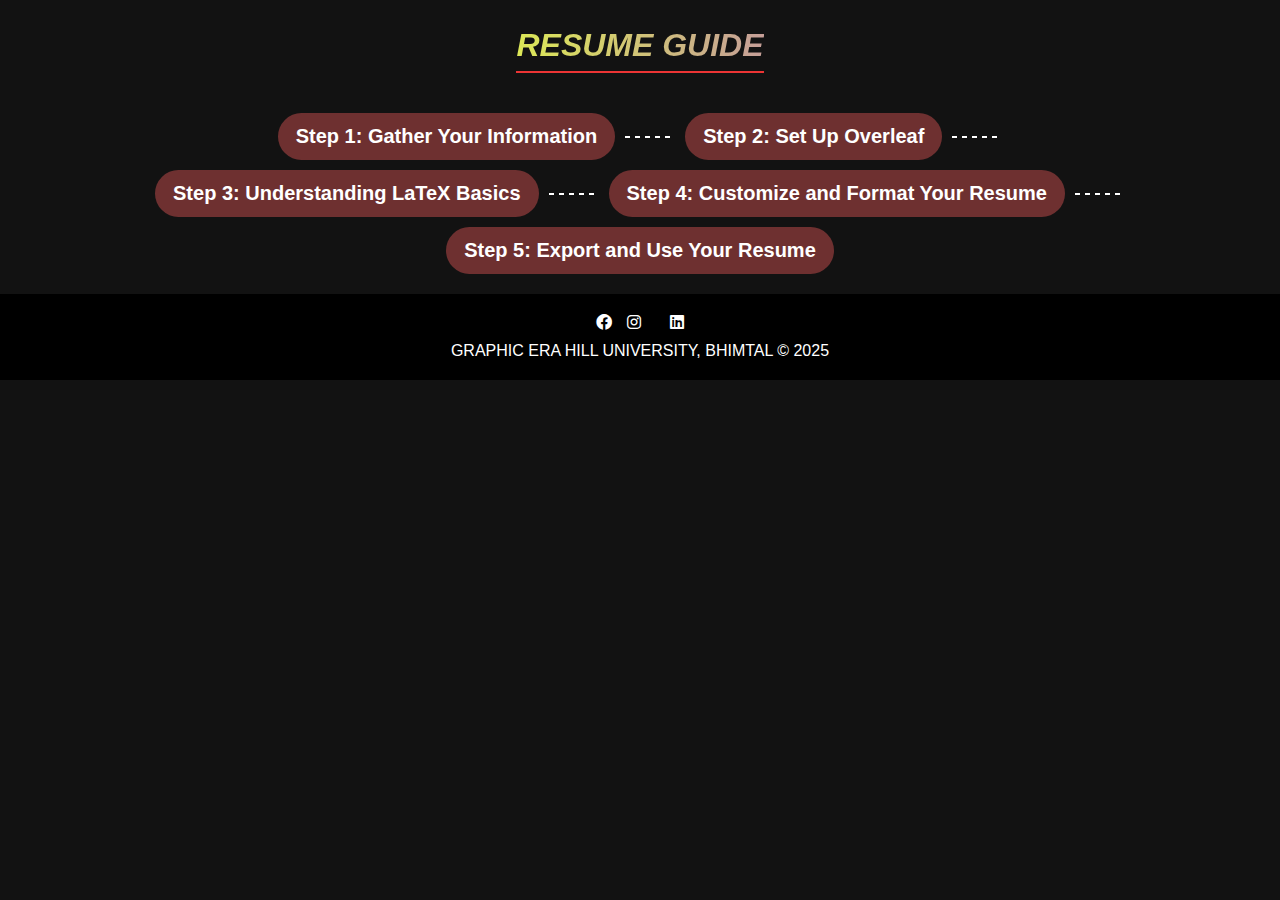
<file: resume_guide.html>
<!DOCTYPE html>
<html lang="en">
<head>
    <meta charset="UTF-8">
    <meta name="viewport" content="width=device-width, initial-scale=1.0">
    <title>Resume Guide</title>
    <link rel="stylesheet" href="resume_guide.css">
    <link rel="stylesheet" href="https://cdnjs.cloudflare.com/ajax/libs/font-awesome/6.0.0-beta3/css/all.min.css">
</head>
<body>
    
        <div class="tag">
            <p>RESUME GUIDE</p>
        </div>
        <div class="roadmap-container">
            <div class="roadmap">
                <div class="step"><button onclick="showStep1()">Step 1: Gather Your Information</button></div>
                <div class="dotted-line"></div>
                <div class="step"><button onclick="showStep2()">Step 2: Set Up Overleaf</button></div>
                <div class="dotted-line"></div>
                <div class="step"><button onclick="showStep3()">Step 3: Understanding LaTeX Basics</button></div>
                <div class="dotted-line"></div>
                <div class="step"><button onclick="showStep4()">Step 4: Customize and Format Your Resume</button></div>
                <div class="dotted-line"></div>
                <div class="step"><button onclick="showStep5()">Step 5: Export and Use Your Resume</button></div>
            </div>
        </div>

        <div class="step1_content">
            <section class="resources">
                <h2>Step 1: Gather Your Information</h2>
                <p>Before you start, prepare details for the following sections:</p>
                <h3>Personal Information</h3>
                <ul>
                    <li>Full Name</li>
                    <li>Email (Use a professional one)</li>
                    <li>Phone Number</li>
                    <li>LinkedIn, GitHub, Portfolio (Ensure all links are working)</li>
                </ul>
                <h3>Education</h3>
                <ul>
                    <li>Degree, University, Graduation Year</li>
                    <li>Relevant coursework (if applicable)</li>
                </ul>
                <h3>Work Experience</h3>
                <ul>
                    <li>Internships, part-time jobs, research experience</li>
                    <li>Company name, position, duration</li>
                    <li>Key achievements (Use action verbs and quantify impact)</li>
                </ul>
                <h3>Projects</h3>
                <ul>
                    <li>Project name, technologies used</li>
                    <li>Key contributions (Explain what you did clearly)</li>
                </ul>
                <h3>Skills</h3>
                <ul>
                    <li>Programming languages, frameworks, tools</li>
                    <li>Soft skills (only if relevant)</li>
                </ul>
                <h3>Certifications & Awards (Optional)</h3>
                <ul>
                    <li>Relevant online courses, hackathons, competitions</li>
                </ul>
                <h3>Extracurricular Activities (Optional)</h3>
                <ul>
                    <li>Leadership roles, volunteering, clubs</li>
                </ul>
            </section>
        </div>

        <div class="step2_content">
            <section class="resources">
                <h2>Step 2: Set Up Overleaf</h2>
                <p>Go to Overleaf and create a free account.</p>
                <p>Click “New Project” and choose “Resume” from templates.</p>
                <p>If using a template, select one suitable for your field (modern, ATS-friendly, etc.).</p>
                <p>You can refer to the following resume templates for guidance:</p>
                <ul>
                    <li><a href="https://www.overleaf.com/latex/templates/resume-format-1/qcwfvqcwfqv" target="_blank">Resume Format 1</a></li>
                    <li><a href="https://www.overleaf.com/latex/templates/resume-format-2/qcwfvqcwfqv" target="_blank">Resume Format 2</a></li>
                    <li><a href="https://www.overleaf.com/latex/templates/dtu-sample-resume/qcwfvqcwfqv" target="_blank">DTU Sample Resume</a></li>
                </ul>
            </section>
        </div>

        <div class="step3_content">
            <section class="resources">
                <h2>Step 3: Understanding LaTeX Basics for Resumes</h2>
                <p>LaTeX uses a structured syntax for document formatting. Below is a simple resume template in LaTeX:</p>
                <pre>
\documentclass[a4paper,10pt]{article}
\usepackage{geometry}
\geometry{margin=1in}
\usepackage{enumitem}

\begin{document}

\begin{center}
    {\LARGE \textbf{Your Name}} \\
    Email | Phone | LinkedIn | GitHub
\end{center}

\section*{Education}
\textbf{Degree}, University – Year of Graduation

\section*{Experience}
\textbf{Internship Title}, Company (Duration)
\begin{itemize}
    \item Key responsibility or achievement
    \item Key responsibility or achievement
\end{itemize}

\section*{Projects}
\textbf{Project Name} (Tech Stack)
\begin{itemize}
    \item Short description of your contribution
\end{itemize}

\section*{Skills}
Python, Django, React, Machine Learning, Cybersecurity, etc.

\end{document}
                </pre>
            </section>
        </div>

        <div class="step4_content">
            <section class="resources">
                <h2>Step 4: Customize and Format Your Resume</h2>
                <ul>
                    <li>Use Bold Text for company names and job roles.</li>
                    <li>Keep Bullet Points Concise and action-oriented.</li>
                    <li>Maintain Readability by adjusting font size and margins if necessary.</li>
                    <li>Stick to a One-Page Format unless you have extensive experience.</li>
                </ul>
            </section>
        </div>

        <div class="step5_content">
            <section class="resources">
                <h2>Step 5: Export and Use Your Resume</h2>
                <ul>
                    <li>Click “Recompile” in Overleaf to preview formatting.</li>
                    <li>Download the PDF once satisfied.</li>
                    <li>Ensure all links are functional before submitting applications.</li>
                </ul>
            </section>
        </div>

        <div class="pro_tips_content">
            <section class="resources">
                <h2>Pro Tips for an Effective Resume</h2>
                <ul>
                    <li>✅ Use Action Verbs – Designed, Developed, Led, Implemented, Optimized, etc.</li>
                    <li>✅ Quantify Impact – “Increased efficiency by 20%” sounds stronger than “Improved efficiency.”</li>
                    <li>✅ Tailor to the Job – Customize keywords based on the job description.</li>
                    <li>✅ Keep It Simple – No need for fancy colors or graphics; readability is key.</li>
                </ul>
            </section>
        </div>

        <button id="backToTopBtn" onclick="scrollToTop()">Back to Top</button>
    </main>
    <footer>
        <div class="footer-content">
            <div class="footer-links">
                <a href="https://www.facebook.com/gehubhimtal.official/" class="social-icon">
                    <i class="fa-brands fa-facebook" alt="Facebook" width="40"></i>
                </a>
                <a href="https://www.instagram.com/gehubhimtal.official/" class="social-icon">
                    <i class="fab fa-instagram" alt="Instagram" width="40"></i>
                </a>
                <a href="https://x.com/gehu_bhimtal" class="social-icon">
                    <i class="fa-brands fa-x-twitter" alt="X" width="40"></i>
                </a>
                <a href="https://www.linkedin.com/school/graphicerahilluniversity/posts/?feedView=all" class="social-icon">
                    <i class="fa-brands fa-linkedin" alt="LinkedIn" width="20"></i>
                </a>
            </div>
            <div class="footer-copyright">
                <p>GRAPHIC ERA HILL UNIVERSITY, BHIMTAL © 2025</p>
            </div>
        </div>
    </footer>

    <script src="resume_guide.js"></script>
</body>
</html>
</file>
<file: resume_guide.css>
/* Keyframes for Animations */
@keyframes floatParticles {
    0% {
        transform: translateY(0);
    }
    100% {
        transform: translateY(-20px);
    }
}

@keyframes fadeIn {
    0% {
        opacity: 0;
    }
    100% {
        opacity: 1;
    }
}

@keyframes scaleUp {
    0% {
        transform: scale(1);
    }
    100% {
        transform: scale(1.05);
    }
}

/* General Styles */
* {
    margin: 0;
    padding: 0;
    box-sizing: border-box;
}

/* CSS Variables */
:root {
    --primary-color: rgba(136, 57, 57, 0.79);
    --secondary-color: rgba(250, 54, 54, 0.941);
    --background-color: #121212;
    --text-color: white;
    --font-family: Arial, sans-serif;
    --gradient: linear-gradient(90deg, #dce857, #c59e98);
}

body {
    color: var(--text-color);
    background-color: var(--background-color);
    font-family: var(--font-family);
    animation: fadeIn 1s ease-in-out;
}

/* Navbar */
nav {
    background-color: rgba(242, 155, 108, 0);
    padding: 15px 20px;
    position: absolute;
    width: 100%;
    z-index: 10;
    display: flex;
    align-items: center;
    justify-content: space-between;
    transition: background-color 0.3s ease;
}

/* Logo */
.logo {
    display: flex;
    align-items: center;
    justify-content: center;
    width: 100%;
}

.logo img {
    height: 100px;
}

.text1 {
    font-family: Verdana, Geneva, Tahoma, sans-serif;
    font-style: normal;
    color: var(--text-color);
    font-weight: bold;
    letter-spacing: 2px;
    text-align: center;
    font-size: 1.7rem;
    margin-left: 20px;
    padding-bottom: 7px;
    border-bottom: 2px solid var(--secondary-color);
}

.tag > p {
    font-family: Verdana, Geneva, Tahoma, sans-serif;
    font-style: oblique;
    text-align: center;
    font-size: 2rem;
    background: var(--gradient);
    -webkit-background-clip: text;
    -webkit-text-fill-color: transparent;
    text-transform: uppercase;
    font-weight: bolder;
    padding-bottom: 7px;
    border-bottom: 2px solid var(--secondary-color);
    display: inline-block;
    animation: fadeIn 2s ease-in-out;
}

/* Hero Section */
.hero {
    height: 600px;
    display: flex;
    justify-content: center;
    align-items: center;
    position: relative;
    overflow: hidden;
}

/* Background Image Section */
.background_img {
    width: 100%;
    height: 100%;
    position: absolute;
    top: -60px;
    left: 0;
    background-image: url('hero.jpg');
    background-size: cover;
    background-position: center;
    background-repeat: no-repeat;
    animation: fadeIn 3s ease-in-out;
}

.background_img::after {
    content: "";
    position: absolute;
    top: 0;
    left: 0;
    width: 100%;
    height: 100%;
    background: linear-gradient(to bottom, rgba(100, 213, 216, 0.2), rgba(0, 0, 0, 0.8));
    animation: fadeIn 3s ease-in-out;
}

.tag {
    font-size: 40px;
    padding: 20px;
    text-align: center;
    color: rgb(228, 186, 138);
    animation: fadeIn 2s ease-in-out;
}

/* Button */
button {
    padding: 12px 18px;
    border: none;
    border-radius: 50px;
    background: var(--primary-color);
    color: var(--text-color);
    font-size: 20px;
    font-weight: bold;
    cursor: pointer;
    transition: background 0.3s ease, transform 0.3s ease;
    min-width: 150px;
    text-align: center;
    position: relative;
    overflow: hidden;
}

button::before {
    content: "";
    position: absolute;
    top: 0;
    left: 0;
    width: 100%;
    height: 100%;
    background: rgba(255, 255, 255, 0.1);
    border-radius: 50px;
    opacity: 0;
    transition: opacity 0.3s ease;
}

button:hover::before {
    opacity: 1;
}

button:hover {
    background: #d3bd6e;
    transform: scale(1.05);
}

button:focus {
    outline: 2px solid var(--secondary-color);
    outline-offset: 4px;
}

/* Roadmap Container */
.roadmap-container {
    display: flex;
    flex-direction: column;
    align-items: center;
    gap: 20px;
    padding: 20px;
    max-width: 90%;
    margin: auto;
    animation: fadeIn 2s ease-in-out;
}

.roadmap {
    display: flex;
    flex-wrap: wrap;
    justify-content: center;
    align-items: center;
    gap: 10px;
    width: 100%;
    text-align: center;
}

.step {
    position: relative;
}

/* Dotted Line Style */
.dotted-line {
    width: 50px;
    height: 2px;
    background: repeating-linear-gradient(90deg, var(--text-color), var(--text-color) 5px, transparent 5px, transparent 10px);
}

.dotted-line-vertical1,
.dotted-line-vertical2 {
    width: 4px;
    height: 70px;
    background: repeating-linear-gradient(0deg, var(--text-color), var(--text-color) 5px, transparent 5px, transparent 10px);
}

.dotted-line-vertical1 {
    margin-bottom: -50px;
}

.dotted-line-vertical2 {
    margin-bottom: -50px;
    margin-top: -100px;
    margin-left: -20px;
}

.dotted-line-horizontal {
    width: 4px;
    height: 1200px;
    background: repeating-linear-gradient(0deg, var(--text-color), var(--text-color) 5px, transparent 5px, transparent 10px);
    transform: rotate(90deg);
    padding: 0px;
    margin-top: -580px;
    margin-bottom: -580px;
}

/* Responsive Design */
@media (max-width: 1200px) {
    .roadmap {
        flex-direction: column;
        gap: 15px;
    }

    .dotted-line {
        width: 2px;
        height: 30px;
        background: repeating-linear-gradient(0deg, var(--text-color), var(--text-color) 5px, transparent 5px, transparent 10px);
    }

    button {
        min-width: auto;
        width: 90%;
        font-size: 14px;
    }

    .tag {
        font-size: 24px;
        margin-left: 0;
        text-align: center;
    }

    .text1 {
        font-size: 1.2rem;
        margin-left: 0;
        text-align: center;
    }

    .logo img {
        height: 80px;
    }
}

@media (max-width: 768px) {
    .roadmap {
        flex-direction: column;
        gap: 15px;
    }

    .dotted-line {
        width: 2px;
        height: 30px;
        background: repeating-linear-gradient(0deg, var(--text-color), var(--text-color) 5px, transparent 5px, transparent 10px);
    }

    button {
        min-width: auto;
        width: 90%;
        font-size: 14px;
    }

    .tag {
        font-size: 24px;
        margin-left: 0;
        text-align: center;
    }

    .text1 {
        font-size: 1.2rem;
        margin-left: 0;
        text-align: center;
    }

    .logo img {
        height: 80px;
    }
}

@media (max-width: 480px) {
    .roadmap {
        flex-direction: column;
        gap: 10px;
    }

    .dotted-line {
        width: 2px;
        height: 20px;
        background: repeating-linear-gradient(0deg, var(--text-color), var(--text-color) 5px, transparent 5px, transparent 10px);
    }

    button {
        min-width: auto;
        width: 100%;
        font-size: 12px;
    }

    .tag {
        font-size: 20px;
        margin-left: 0;
        text-align: center;
    }

    .text1 {
        font-size: 1rem;
        margin-left: 0;
        text-align: center;
    }

    .logo img {
        height: 60px;
    }

    .hero {
        height: 400px;
    }

    .background_img {
        top: -40px;
    }
}

/* Content Sections */
.step1_content,
.step2_content,
.step3_content,
.step4_content,
.step5_content,
.pro_tips_content {
    display: none;
    opacity: 0;
    transition: opacity 0.8s ease-in-out;
}

.resources {
    margin: 40px auto;
    width: 90%;
    max-width: 1000px;
    display: flex;
    flex-direction: column;
    align-items: center;
    gap: 25px;
    font-family: var(--font-family);
    animation: fadeIn 2s ease-in-out;
}

/* Section Titles */
h2 {
    border-bottom: 2px solid var(--secondary-color);
    display: inline-block;
    padding-bottom: 7px;
    font-family: Verdana, Geneva, Tahoma, sans-serif;
    font-style: oblique;
    text-align: center;
    font-size: 2rem;
    background: var(--gradient);
    -webkit-background-clip: text;
    -webkit-text-fill-color: transparent;
    text-transform: uppercase;
    animation: fadeIn 2s ease-in-out;
}

/* Cards */
.resource-card {
    background: var(--primary-color);
    backdrop-filter: blur(10px);
    border-radius: 20px;
    padding: 20px;
    width: 80%;
    max-width: 800px;
    text-align: center;
    cursor: pointer;
    transition: transform 0.5s ease, box-shadow 0.4s ease;
    box-shadow: 0px 4px 15px rgba(115, 115, 110, 0.605);
    position: relative;
    overflow: hidden;
    animation: fadeIn 2s ease-in-out;
}

.resource-card:hover {
    transform: scale(1.01);
    box-shadow: 0px 2px 2px rgba(170, 170, 168, 0.8);
}

.resource-card::before {
    content: "";
    position: absolute;
    width: 50px;
    height: 50px;
    background: rgba(175, 164, 164, 0.3);
    border-radius: 50%;
    top: 10px;
    right: 10px;
    opacity: 0.5;
    animation: floatParticles 5s infinite alternate ease-in-out;
}

/* Table Styling */
.container {
    width: 100%;
    margin: 30px auto;
    animation: fadeIn 2s ease-in-out;
}

table {
    width: 100%;
    border-collapse: collapse;
    margin-top: 20px;
    background: rgba(255, 255, 255, 0.1);
    border-radius: 10px;
    overflow: hidden;
    animation: fadeIn 2s ease-in-out;
}

thead {
    background-color: var(--primary-color);
    color: var(--text-color);
}

th, td {
    padding: 12px;
    text-align: left;
    border-bottom: 1px solid rgb(146, 121, 121);
}

tbody tr:nth-child(even) {
    background-color: rgba(255, 255, 255, 0.1);
}

tbody tr:hover {
    background-color: rgba(245, 244, 244, 0.2);
}

td a {
    color: #00aaff;
    text-decoration: none;
    font-weight: bold;
}

td a:hover {
    text-decoration: underline;
}

/* Responsive Design */
@media (max-width: 768px) {
    table {
        font-size: 14px;
    }

    th, td {
        padding: 8px;
    }
}

/* General Styles */
body {
    margin: 0;
    font-family: Arial, sans-serif;
}

/* Footer Styling */
footer {
    background-color: #000;
    color: #fff;
    padding: 20px 0;
    text-align: center;
}

.footer-content {
    display: flex;
    flex-direction: column;
    align-items: center;
}

.footer-links a {
    color: #fff;
    text-decoration: none;
    margin: 0 5px;
}

.footer-links a:hover {
    text-decoration: underline;
}

.footer-copyright {
    margin-top: 10px;
}

.footer-social {
    margin-top: 10px;
}

.social-icon {
    margin: 0 5px;
    color: #fff;
    text-decoration: none;
}

.social-icon img {
    vertical-align: middle;
    width: 30px; /* Adjust the width as needed */
    height: 30px; /* Adjust the height as needed */
}

/* Back to Top Button */
#backToTopBtn {
    position: fixed;
    bottom: 20px;
    right: 20px;
    padding: 12px 18px;
    border: none;
    border-radius: 50px;
    background: var(--primary-color);
    color: var(--text-color);
    font-size: 20px;
    font-weight: bold;
    cursor: pointer;
    transition: background 0.3s ease, transform 0.3s ease;
    z-index: 1000;
    display: none;
}

#backToTopBtn:hover {
    background: #d3bd6e;
    transform: scale(1.05);
}

#backToTopBtn:focus {
    outline: 2px solid var(--secondary-color);
    outline-offset: 4px;
}
</file>
